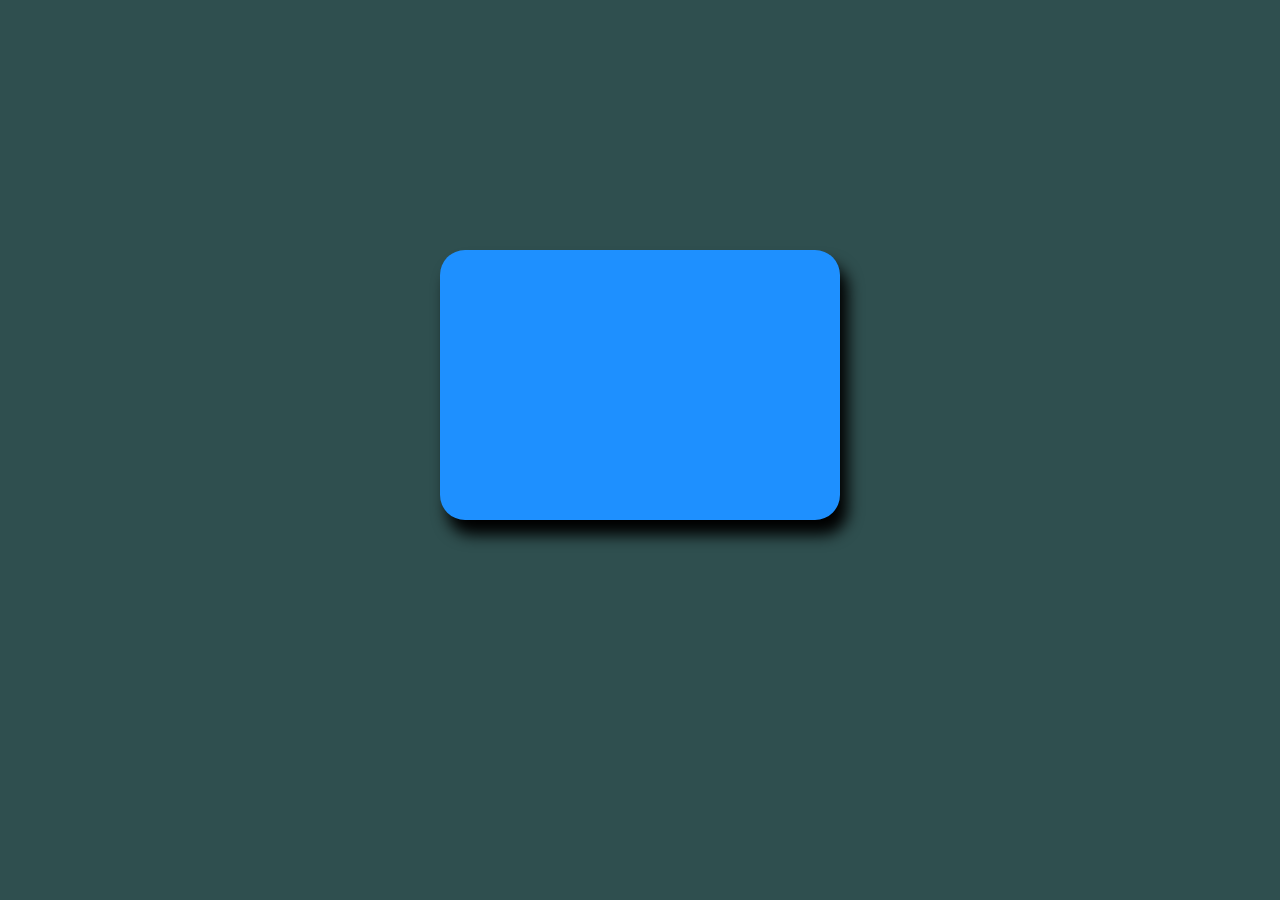
<file: 3D-Transformation/index.html>
<!DOCTYPE html>
<html lang="en">
<head>
    <meta charset="UTF-8">
    <meta http-equiv="X-UA-Compatible" content="IE=edge">
    <meta name="viewport" content="width=device-width, initial-scale=1.0">
    <link rel="stylesheet" href="style.css">
    <title>3D-Transformation</title>
</head>
<body>
    <div class="box"></div>  
</body>
</html>
</file>
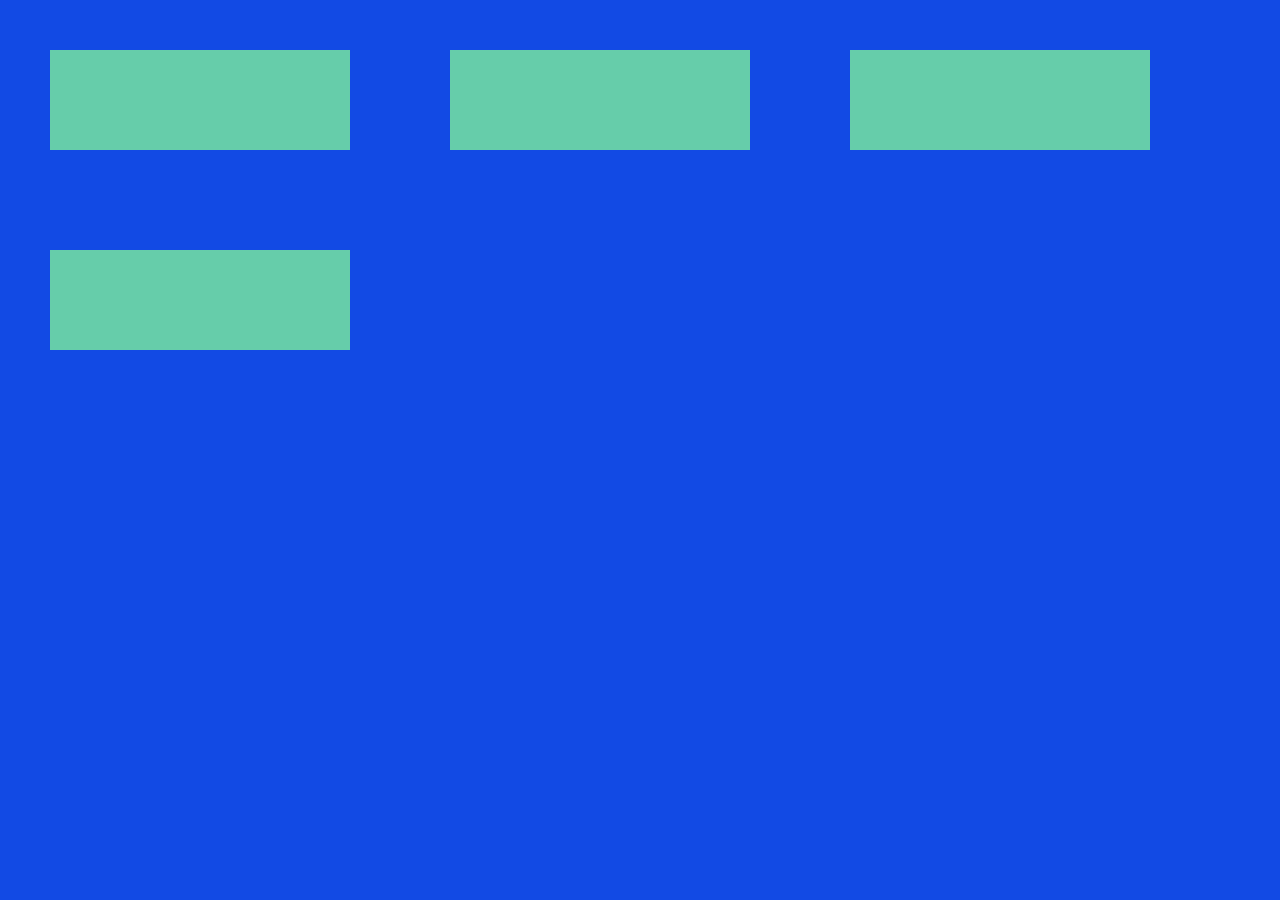
<file: mutiple-Transformation/index.html>
<!DOCTYPE html>
<html lang="en">
<head>
    <meta charset="UTF-8">
    <meta http-equiv="X-UA-Compatible" content="IE=edge">
    <meta name="viewport" content="width=device-width, initial-scale=1.0">
    <link rel="stylesheet" href="style.css">
    <title>Multiple Transformation</title>
</head>
<body>
    <div class="box"></div>
    <div class="box"></div>
    <div class="box"></div>
    <div class="box"></div>
    
</body>
</html>
</file>
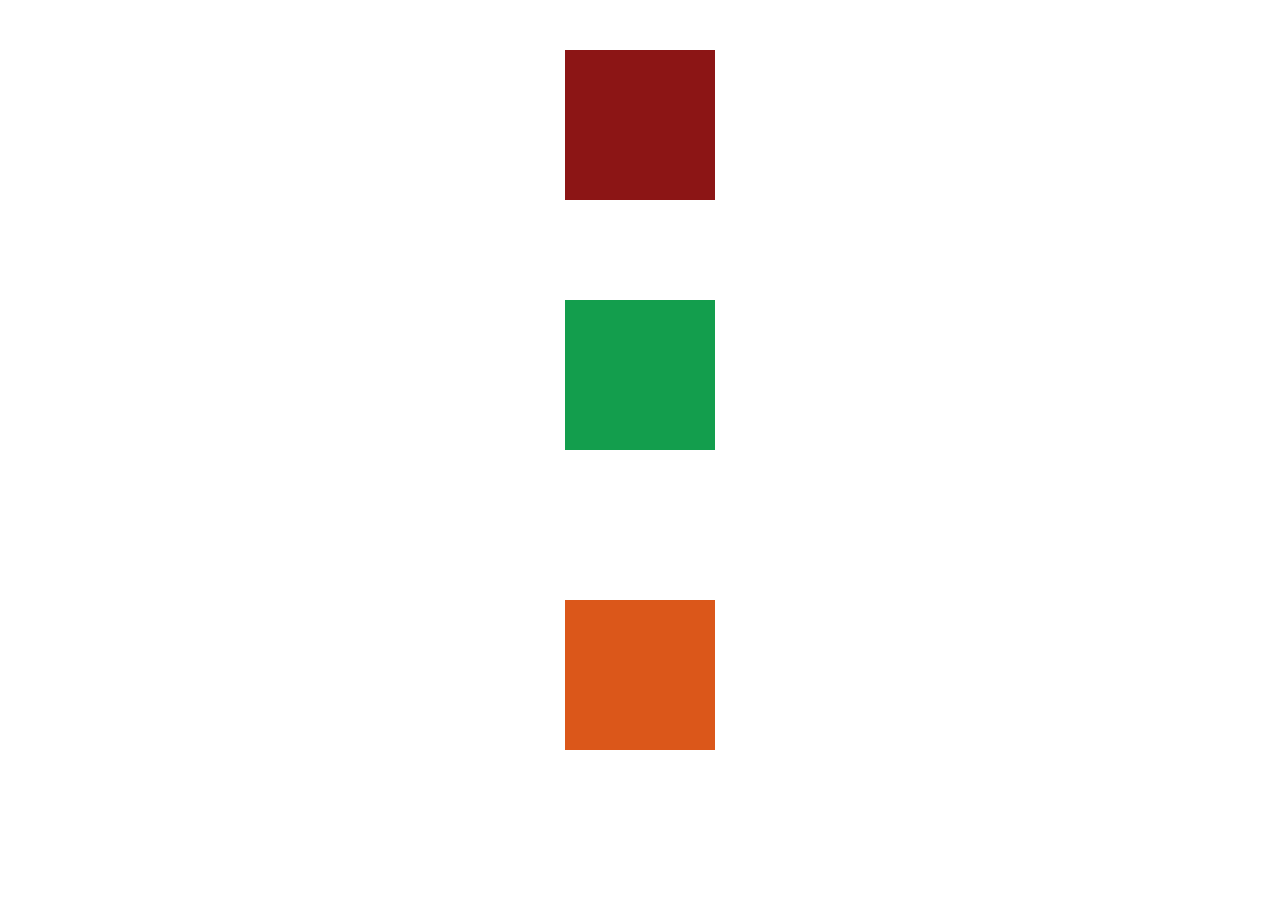
<file: Transform-rotate/index.html>
<!DOCTYPE html>
<html lang="en">
<head>
    <meta charset="UTF-8">
    <meta http-equiv="X-UA-Compatible" content="IE=edge">
    <meta name="viewport" content="width=device-width, initial-scale=1.0">
    <link rel="stylesheet" href="style.css">
    <title>Transform Rotate</title>
</head>
<body>
    <div class="box"></div>
    <div class="box1"></div>
    <div class="box2"></div>
    
</body>
</html>
</file>
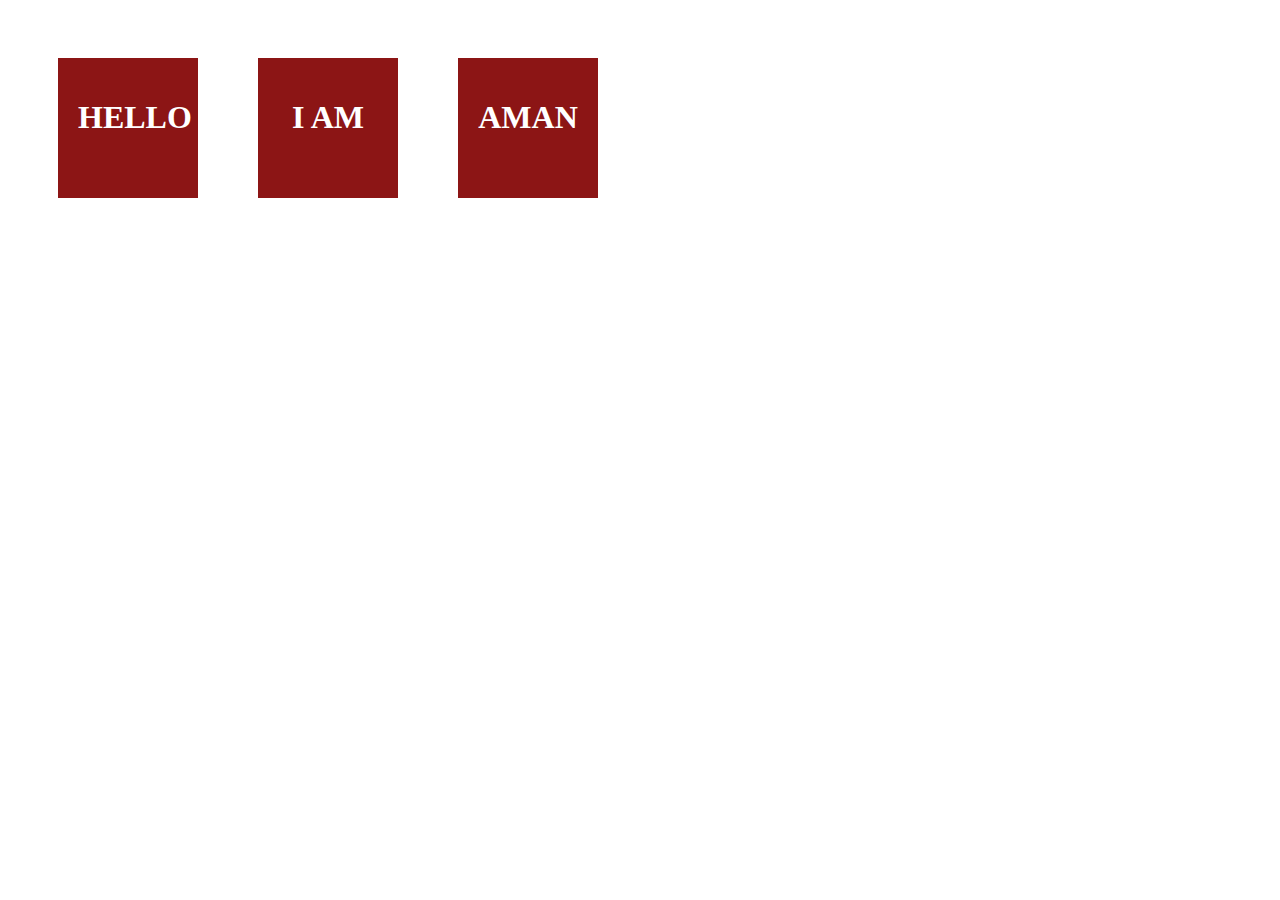
<file: Transform-Scale/index.html>
<!DOCTYPE html>
<html lang="en">
<head>
    <meta charset="UTF-8">
    <meta http-equiv="X-UA-Compatible" content="IE=edge">
    <meta name="viewport" content="width=device-width, initial-scale=1.0">
    <link rel="stylesheet" href="style.css">
    <title>Transform Scale</title>
</head>
<body>
    <div class="box scale"> <h1>HELLO</h1></div>
    <div class="box scale"><h1>I AM</h1></div>
    <div class="box scale"><h1>AMAN</h1></div>
</body>
</html>
</file>
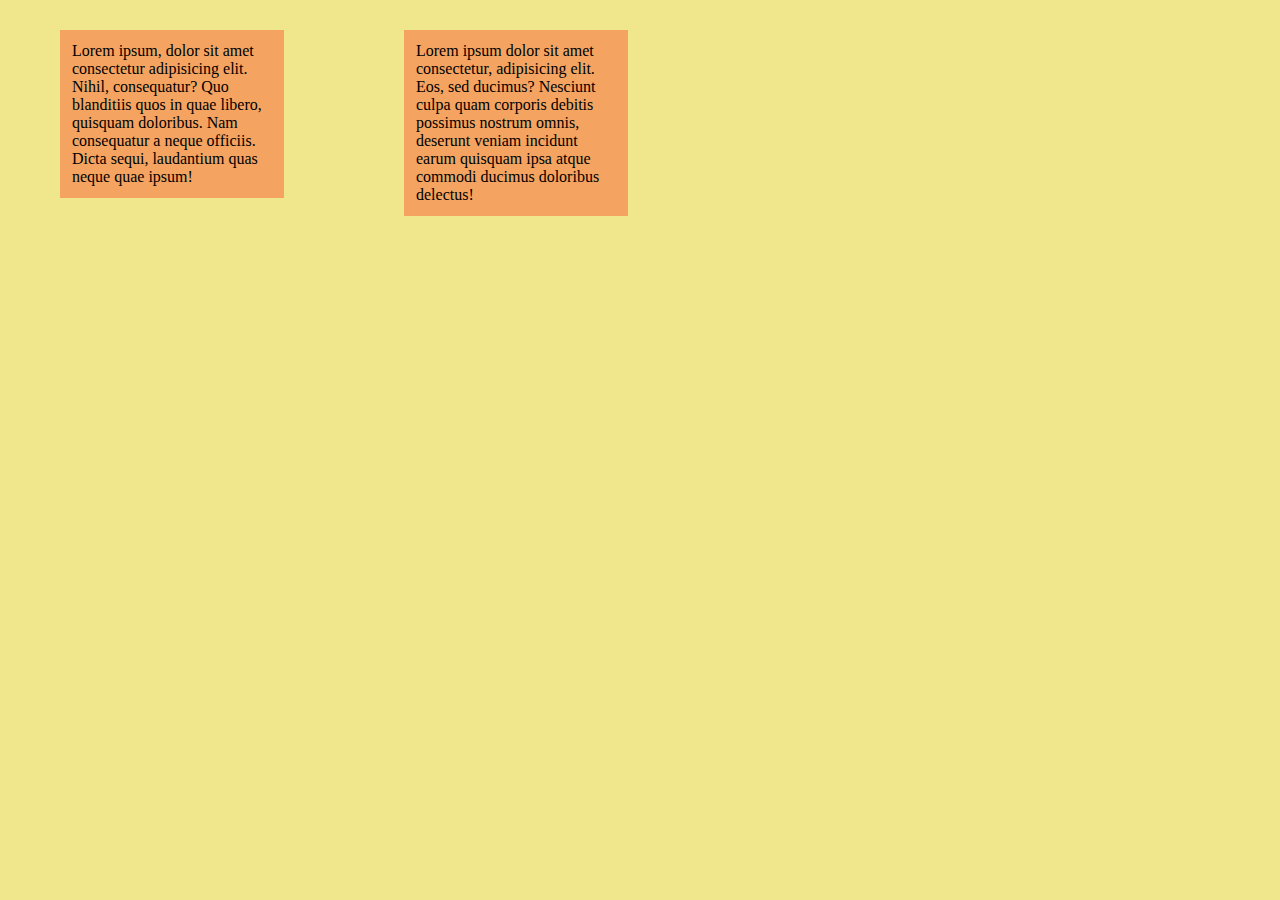
<file: Transform-skew/index.html>
<!DOCTYPE html>
<html lang="en">
<head>
    <meta charset="UTF-8">
    <meta http-equiv="X-UA-Compatible" content="IE=edge">
    <meta name="viewport" content="width=device-width, initial-scale=1.0">
    <link rel="stylesheet" href="index.css">
    <title>Transform Skew</title>
</head>
<body>
    <p>Lorem ipsum, dolor sit amet consectetur adipisicing elit. Nihil, consequatur? Quo blanditiis quos in quae libero, quisquam doloribus. Nam consequatur a neque officiis. Dicta sequi, laudantium quas neque quae ipsum!</p>
    <p class="skew">Lorem ipsum dolor sit amet consectetur, adipisicing elit. Eos, sed ducimus? Nesciunt culpa quam corporis debitis possimus nostrum omnis, deserunt veniam incidunt earum quisquam ipsa atque commodi ducimus doloribus delectus!</p>
</body>
</html>
</file>
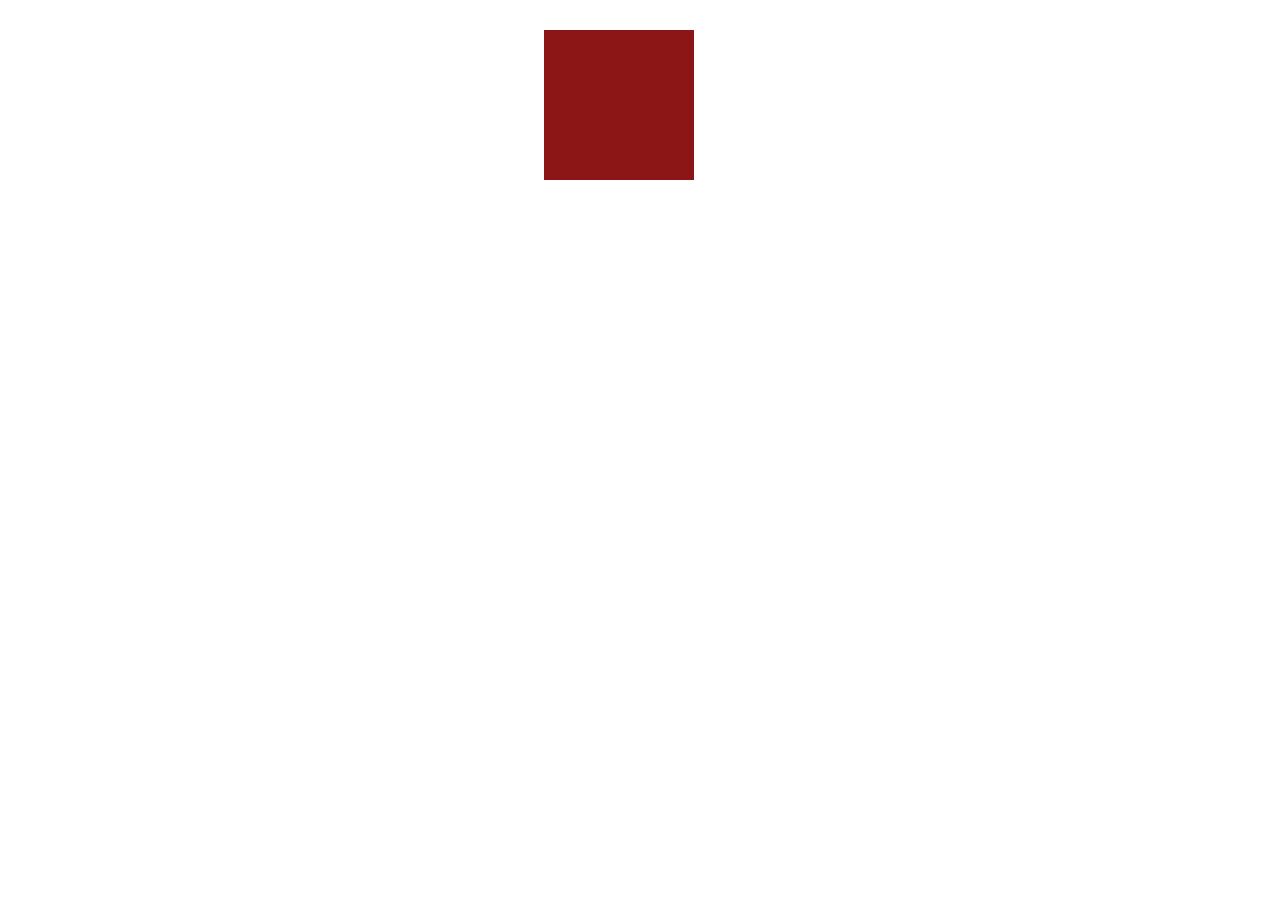
<file: transform-translate/index.html>
<!DOCTYPE html>
<html lang="en">
<head>
    <meta charset="UTF-8">
    <meta http-equiv="X-UA-Compatible" content="IE=edge">
    <meta name="viewport" content="width=device-width, initial-scale=1.0">
    <link rel="stylesheet" href="style.css">
    <title>Transform Translate</title>
</head>
<body>
    <div class="box"></div>  
</body>
</html>
</file>
<file: 3D-Transformation/style.css>
*{
    margin: 0px;
    padding: 0px;
    background-color: darkslategrey;
}
.box{
    width: clamp(400px,200px, 100px);
    margin: 250px auto;
    height: 30vh;
    background-color: dodgerblue;
    transition: 4.5s all ease-in-out;
    box-shadow: 7.2px 14.4px 14.4px;
    border-radius: 25px;

}
.box:hover{
    transform: rotateX(45deg)
                rotateY(-45deg)
                rotateZ(-45deg)
                scaleX(0.8)
                scaleY(1.8)
                scaleZ(-0.5);
    background-color: lightskyblue;
    

}
</file>
<file: mutiple-Transformation/style.css>
*{
    margin: 0px;
    padding: 0px;
    background-color: rgb(18, 74, 228);
}
.box{
    float: left;
    margin: 50px;
    width: 300px;
    height: 100px;
    color: #fff;
    font-size: 12px;
    background-color: mediumaquamarine;
    transition: 3.5s all ease-in-out;
}
.box:hover{
    transform:  scale(2.3)
                skewY(90deg)
                rotateY(90deg);
    background-color: rgb(36, 34, 33);
    box-shadow: 5.2px 10.4px 10.4px;
}
</file>
<file: Transform-rotate/style.css>
.box{
    width: 50px;
    height: 50px;
    padding: 50px;
    background-color: #8c1515;
    margin: 50px auto;
    text-align: center;
    color: #fff;
    transition: 3s all ease-in;
}
.box1{
    width: 50px;
    height: 50px;
    padding: 50px;
    background-color: rgb(19, 158, 77);
    margin: 100px auto;
    text-align: center;
    color: #fff;
    transition: 3s all ease-in;
}
.box2{
    width: 50px;
    height: 50px;
    padding: 50px;
    background-color: rgb(219, 87, 26);
    margin: 150px auto;
    text-align: center;
    color: #fff;
    transition: 3s all ease-in;
}
.box:hover{
    transform: rotateZ(270deg);
}
.box1:hover{
    transform: rotateX(270deg);
}
.box2:hover{
    transform: rotateY(270deg);
}
</file>
<file: Transform-Scale/style.css>
.box{
    margin: 50px;
    float:left;
    width: 100px;
    height: 100px;
    background-color: #8c1515;
    margin-right: 10px;
    color: #fff;
    text-align: center;
    padding:20px;
    transition: 2s all ease-in;
}
.scale:hover{
    transform: scale(1.9);
    background-color: royalblue;
}
</file>
<file: Transform-skew/index.css>
*{
    margin: 0;
    padding: 0;
    background-color: khaki;
}

p{
    display: block;
    float: left;
    width: 200px;
    padding: 12px;
    margin:  30px 60px;
    background-color: sandybrown;
    transition: 2s all ease-in-out;
    
}
p:hover{
    box-shadow: 5.7px 11.4px 11.4px;
    transform: skewY(1.5deg);
}
</file>
<file: transform-translate/style.css>
.box{
    margin: 30px;
    width: 150px;
    height: 150px;
    background-color: #8c1515;
    position: relative;
    left: 40%;
    transition-property: transform;
    transition-duration: 4s;
    transition-timing-function: ease-in;
}
.box:hover.box::before{
    content: '';
    position: absolute;
    left: 0;
    top: 0;
    width: 100%;
    height: 100%;
    background-color: #000;
    z-index: -2;
    transform: translate(-20px,-20px);
}
</file>
